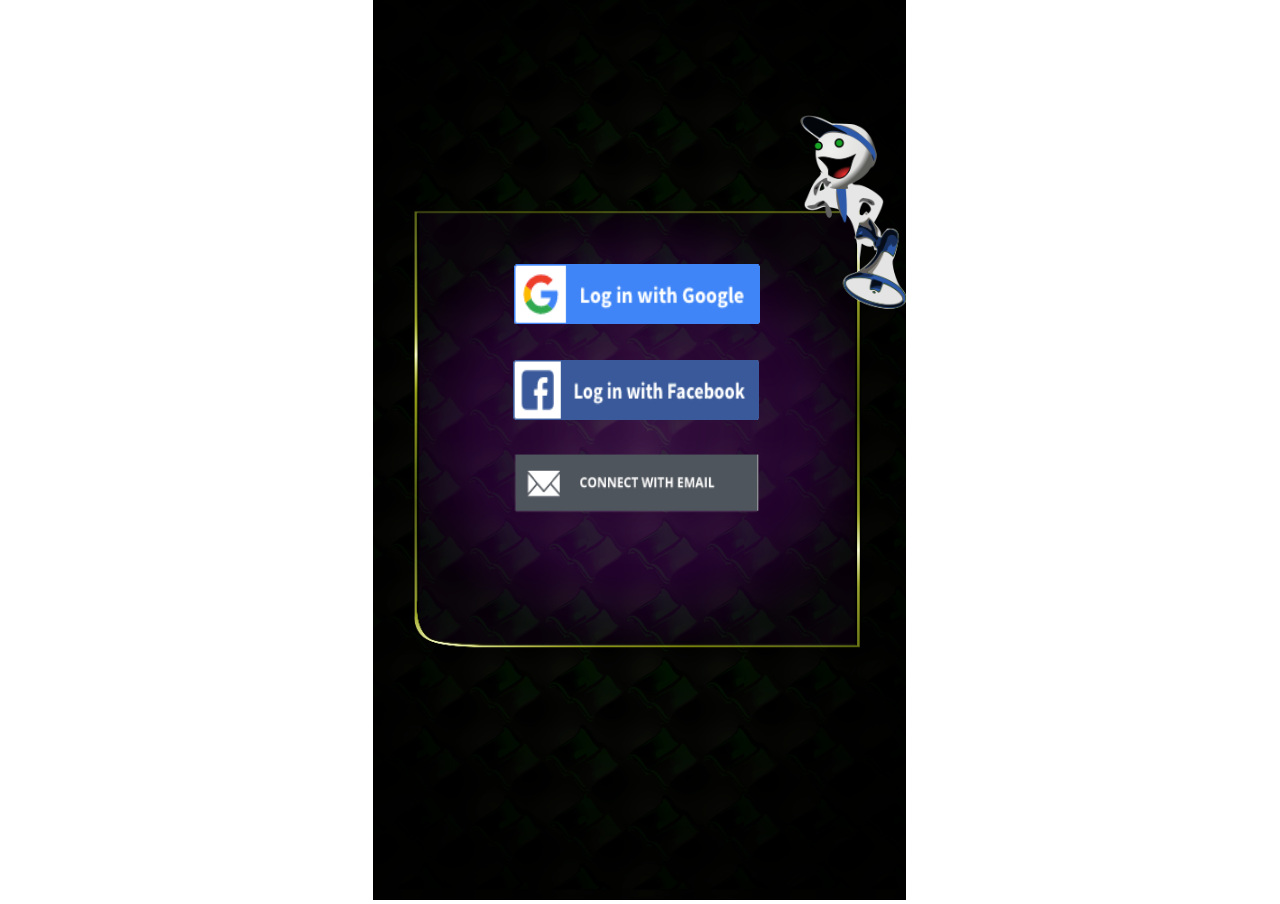
<file: index.html>
<!DOCTYPE html>
<html>
<head>
<meta charset="UTF-8">
<title>_adgain_</title>
<meta name="viewport" content="width=device-width, initial-scale=1.0, maximum-scale=1.0, minimum-scale=1.0, user-scalable=no">

	<link rel="manifest" href="appmanifest.json">
	<link rel="apple-touch-icon" sizes="128x128" href="icons/icon-128.png">
	<link rel="apple-touch-icon" sizes="256x256" href="icons/icon-256.png">
	<link rel="apple-touch-icon" sizes="512x512" href="icons/icon-512.png">
	<link rel="icon" type="image/png" href="icons/icon-512.png">

<link rel="stylesheet" href="style.css">

</head>
<body>
<div id="fb-root"></div>
	<script src="moment-with-locales.min.js"></script>
	<noscript>
		<div id="notSupportedWrap">
			<h2 id="notSupportedTitle">This content requires JavaScript</h2>
			<p class="notSupportedMessage">JavaScript appears to be disabled. Please enable it to view this content.</p>
			<p class="notSupportedMessage">This content was created with Construct, a <a href="https://www.construct.net/en">free games maker</a>.</p>
		</div>
	</noscript>
	<script src="scripts/supportcheck.js"></script>
	<script src="scripts/offlineclient.js"></script>
	<script src="scripts/main.js"></script>
	<script src="scripts/register-sw.js"></script>
</body>
</html>
</file>
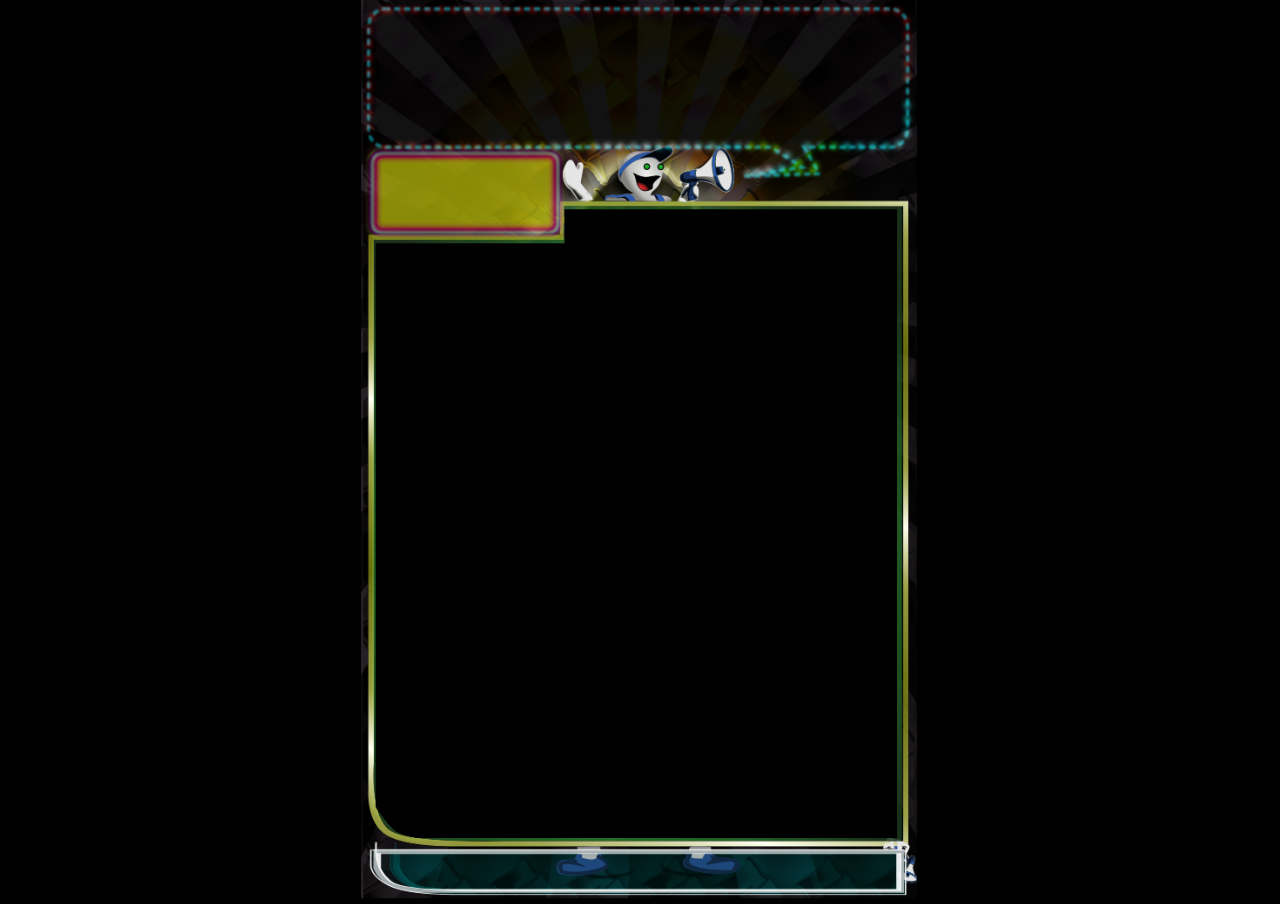
<file: resur/2/index.html>
<!DOCTYPE html>
<html>
<head>
<meta charset="UTF-8">
<title>Penalty</title>
<meta name="viewport" content="width=device-width, initial-scale=1.0, maximum-scale=1.0, minimum-scale=1.0, user-scalable=no">

	<link rel="manifest" href="appmanifest.json">
	<link rel="apple-touch-icon" sizes="128x128" href="icons/icon-128.png">
	<link rel="apple-touch-icon" sizes="256x256" href="icons/icon-256.png">
	<link rel="icon" type="image/png" href="icons/icon-256.png">

<link rel="stylesheet" href="style.css">

</head>
<body>
<div id="fb-root"></div>
	<script src="firebase.js"></script>
	<script src="box2d.wasm.js"></script>
	<noscript>
		<div id="notSupportedWrap">
			<h2 id="notSupportedTitle">This content requires JavaScript</h2>
			<p class="notSupportedMessage">JavaScript appears to be disabled. Please enable it to view this content.</p>
			<p class="notSupportedMessage">This content was made using Construct, a <a href="https://www.construct.net/en">free game creator</a>.</p>
		</div>
	</noscript>
	<script src="scripts/supportcheck.js"></script>
	<script src="scripts/offlineclient.js"></script>
	<script src="scripts/main.js"></script>
	<script src="scripts/register-sw.js"></script>
</body>
</html>
</file>
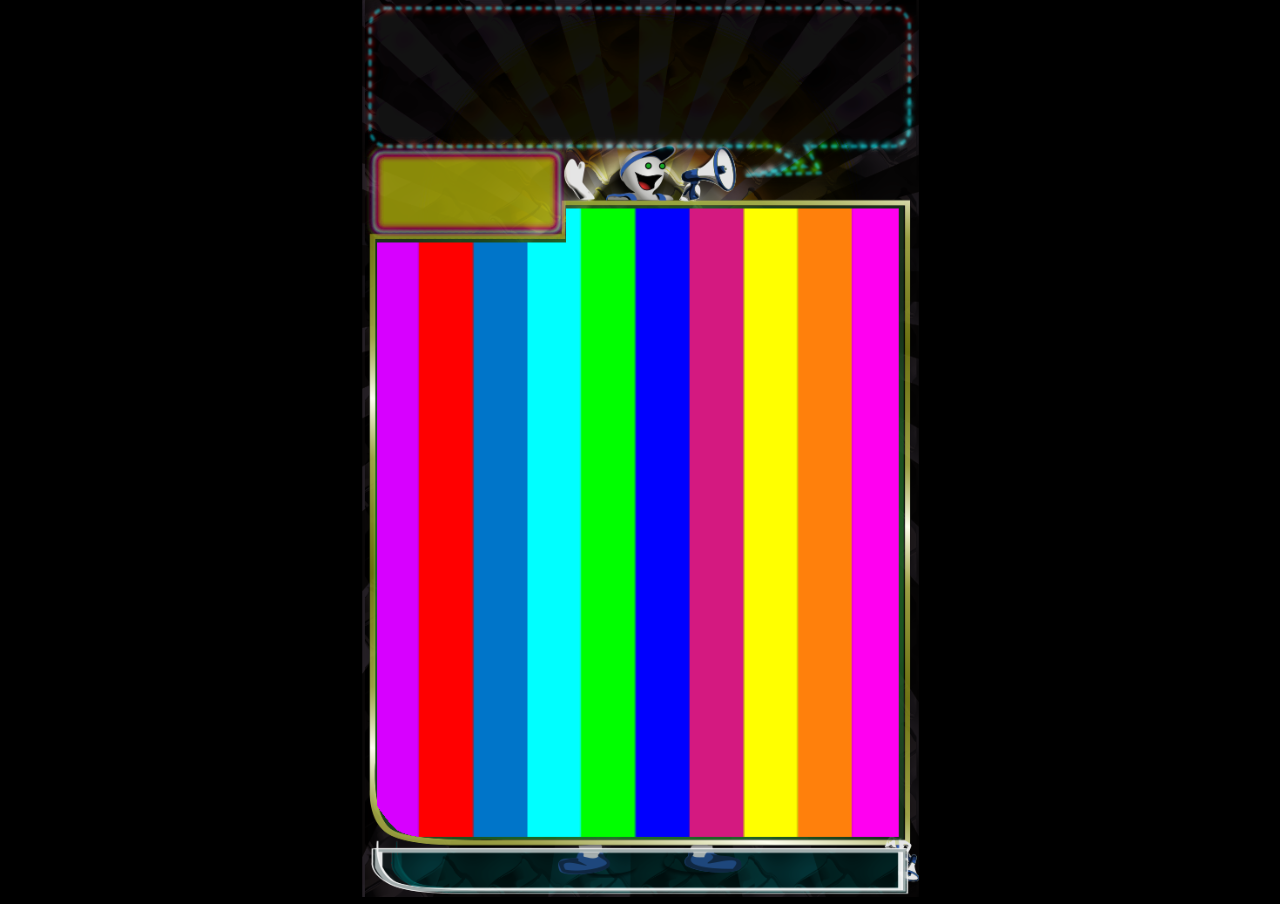
<file: resur/3/index.html>
<!DOCTYPE html>
<html>
<head>
<meta charset="UTF-8">
<title>Punch Box</title>
<meta name="viewport" content="width=device-width, initial-scale=1.0, maximum-scale=1.0, minimum-scale=1.0, user-scalable=no">

	<link rel="manifest" href="appmanifest.json">
	<link rel="apple-touch-icon" sizes="128x128" href="icons/icon-128.png">
	<link rel="apple-touch-icon" sizes="256x256" href="icons/icon-256.png">
	<link rel="icon" type="image/png" href="icons/icon-256.png">

<link rel="stylesheet" href="style.css">

</head>
<body>
<div id="fb-root"></div>

	<noscript>
		<div id="notSupportedWrap">
			<h2 id="notSupportedTitle">This content requires JavaScript</h2>
			<p class="notSupportedMessage">JavaScript appears to be disabled. Please enable it to view this content.</p>
			<p class="notSupportedMessage">This content was made using Construct 3. <a href="https://www.construct.net/en">Make your own games</a></p>
		</div>
	</noscript>
	<script src="scripts/supportcheck.js"></script>
	<script src="scripts/offlineclient.js"></script>
	<script src="scripts/main.js"></script>
	<script src="scripts/register-sw.js"></script>
</body>
</html>
</file>
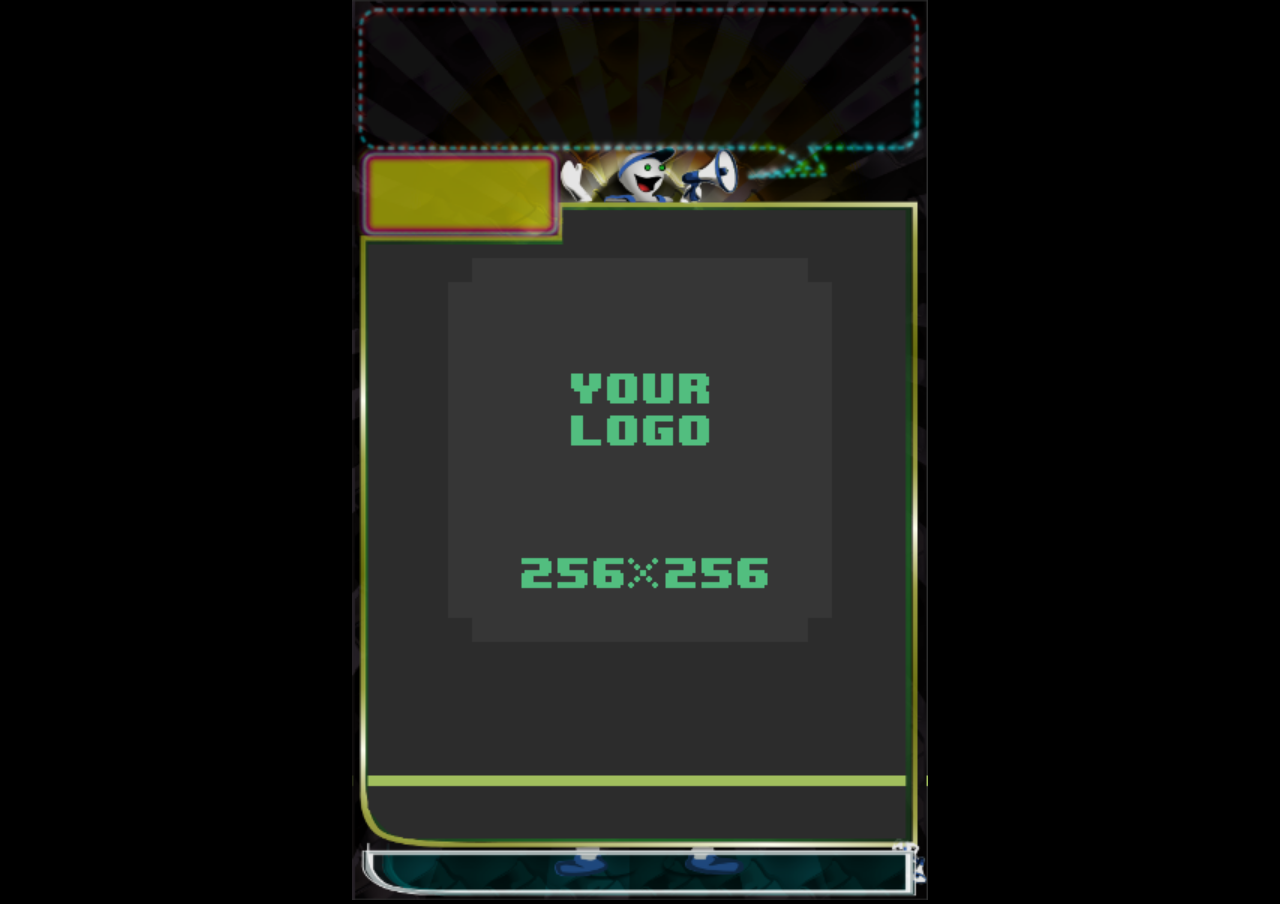
<file: resur/4/index.html>
﻿<!DOCTYPE html>
<html>
<head>
    <meta charset="UTF-8" />
	<meta http-equiv="X-UA-Compatible" content="IE=edge,chrome=1" />
	<title>Woblox</title>
	
	<!-- Standardised web app manifest -->
	<link rel="manifest" href="appmanifest.json" />
	
	<!-- Allow fullscreen mode on iOS devices. (These are Apple specific meta tags.) -->
	<meta name="viewport" content="width=device-width, initial-scale=1.0, maximum-scale=1.0, minimum-scale=1.0, user-scalable=no, minimal-ui" />
	<meta name="apple-mobile-web-app-capable" content="yes" />
	<meta name="apple-mobile-web-app-status-bar-style" content="black" />
	<link rel="apple-touch-icon" sizes="256x256" href="icon-256.png" />
	<meta name="HandheldFriendly" content="true" />
	
	<!-- Chrome for Android web app tags -->
	<meta name="mobile-web-app-capable" content="yes" />
	<link rel="shortcut icon" sizes="256x256" href="icon-256.png" />

    <!-- All margins and padding must be zero for the canvas to fill the screen. -->
	<style type="text/css">
		* {
			padding: 0;
			margin: 0;
		}
		html, body {
			background: #000;
			color: #fff;
			overflow: hidden;
			touch-action: none;
			-ms-touch-action: none;
		}
		canvas {
			touch-action-delay: none;
			touch-action: none;
			-ms-touch-action: none;
		}
    </style>
	

</head> 
 
<body> 
	<div id="fb-root"></div>
	
	<script>
	// Issue a warning if trying to preview an exported project on disk.
	(function(){
		// Check for running exported on file protocol
		if (window.location.protocol.substr(0, 4) === "file")
		{
			alert("Exported games won't work until you upload them. (When running on the file:/// protocol, browsers block many features from working for security reasons.)");
		}
	})();
	</script>
	
	<!-- The canvas must be inside a div called c2canvasdiv -->
	<div id="c2canvasdiv">
	
		<!-- The canvas the project will render to.  If you change its ID, don't forget to change the
		ID the runtime looks for in the jQuery events above (ready() and cr_sizeCanvas()). -->
		<canvas id="c2canvas" width="384" height="600">
			<!-- This text is displayed if the visitor's browser does not support HTML5.
			You can change it, but it is a good idea to link to a description of a browser
			and provide some links to download some popular HTML5-compatible browsers. -->
			<h1>Your browser does not appear to support HTML5.  Try upgrading your browser to the latest version.  <a href="http://www.whatbrowser.org">What is a browser?</a>
			<br/><br/><a href="http://www.microsoft.com/windows/internet-explorer/default.aspx">Microsoft Internet Explorer</a><br/>
			<a href="http://www.mozilla.com/firefox/">Mozilla Firefox</a><br/>
			<a href="http://www.google.com/chrome/">Google Chrome</a><br/>
			<a href="http://www.apple.com/safari/download/">Apple Safari</a></h1>
		</canvas>
		
	</div>
	
	<!-- Pages load faster with scripts at the bottom -->
	
	<!-- Construct 2 exported games require jQuery. -->
	<script src="jquery-2.1.1.min.js"></script>


	
    <!-- The runtime script.  You can rename it, but don't forget to rename the reference here as well.
    This file will have been minified and obfuscated if you enabled "Minify script" during export. -->
	<script src="c2runtime.js"></script>

    <script>
		// Start the Construct 2 project running on window load.
		jQuery(document).ready(function ()
		{			
			// Create new runtime using the c2canvas
			cr_createRuntime("c2canvas");
		});
		
		// Pause and resume on page becoming visible/invisible
		function onVisibilityChanged() {
			if (document.hidden || document.mozHidden || document.webkitHidden || document.msHidden)
				cr_setSuspended(true);
			else
				cr_setSuspended(false);
		};
		
		document.addEventListener("visibilitychange", onVisibilityChanged, false);
		document.addEventListener("mozvisibilitychange", onVisibilityChanged, false);
		document.addEventListener("webkitvisibilitychange", onVisibilityChanged, false);
		document.addEventListener("msvisibilitychange", onVisibilityChanged, false);
		
		function OnRegisterSWError(e)
		{
			console.warn("Failed to register service worker: ", e);
		};
		
		// Runtime calls this global method when ready to start caching (i.e. after startup).
		// This registers the service worker which caches resources for offline support.
		window.C2_RegisterSW = function C2_RegisterSW()
		{
			if (!navigator.serviceWorker)
				return;		// no SW support, ignore call
			
			try {
				navigator.serviceWorker.register("sw.js", { scope: "./" })
				.then(function (reg)
				{
					console.log("Registered service worker on " + reg.scope);
				})
				.catch(OnRegisterSWError);
			}
			catch (e)
			{
				OnRegisterSWError(e);
			}
		};
    </script>
</body> 
</html>
</file>
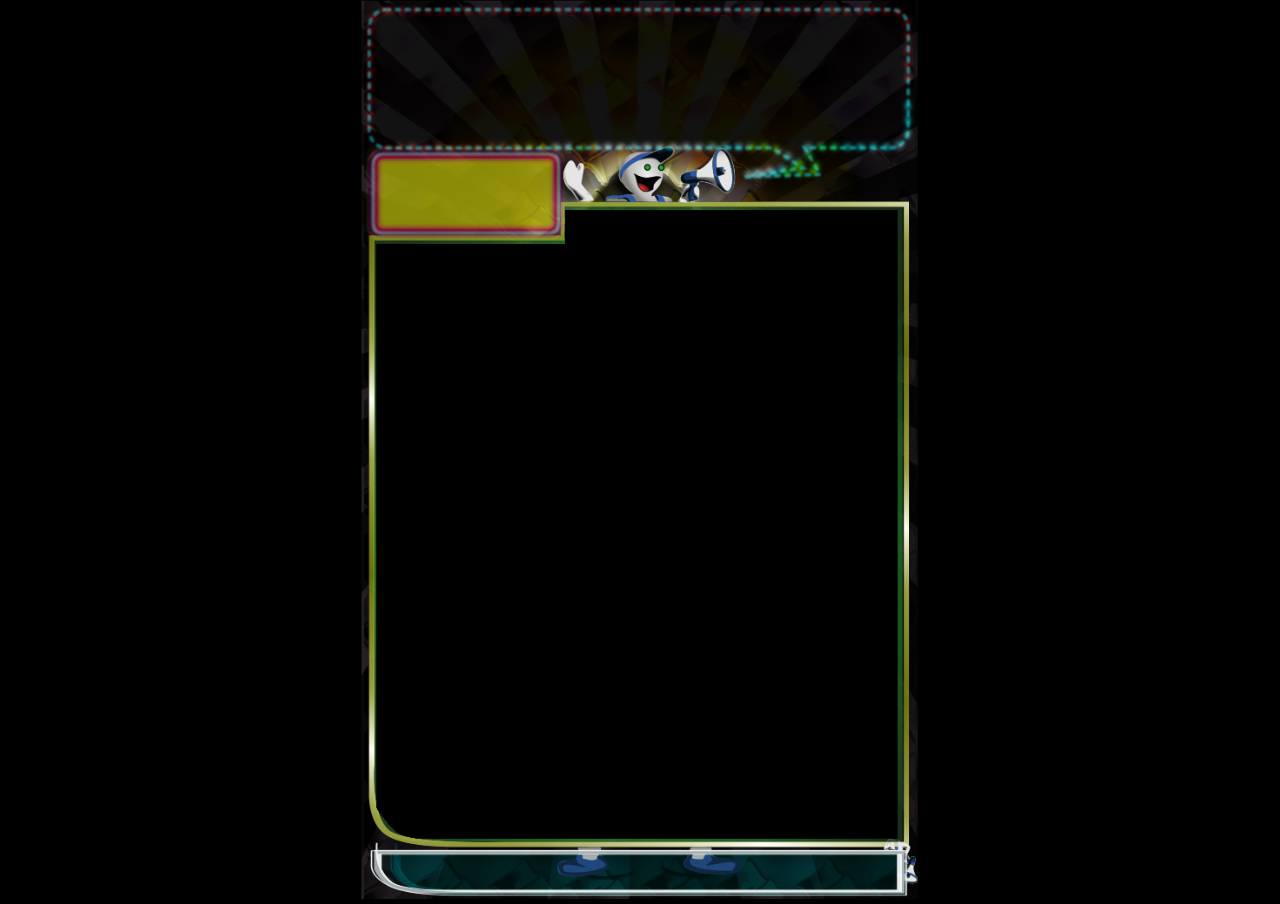
<file: resur/5/index.html>
<!DOCTYPE html>
<html>
<head>
<meta charset="UTF-8">
<title>VolleyBall</title>
<meta name="viewport" content="width=device-width, initial-scale=1.0, maximum-scale=1.0, minimum-scale=1.0, user-scalable=no">

	<link rel="manifest" href="appmanifest.json">
	<link rel="apple-touch-icon" sizes="128x128" href="icons/icon-128.png">
	<link rel="apple-touch-icon" sizes="256x256" href="icons/icon-256.png">
	<link rel="icon" type="image/png" href="icons/icon-256.png">

<link rel="stylesheet" href="style.css">

</head>
<body>
<div id="fb-root"></div>
	<script src="box2d.wasm.js"></script>
	<noscript>
		<div id="notSupportedWrap">
			<h2 id="notSupportedTitle">This content requires JavaScript</h2>
			<p class="notSupportedMessage">JavaScript appears to be disabled. Please enable it to view this content.</p>
			<p class="notSupportedMessage">This game was created with Construct 3. <a href="https://www.construct.net/en">Make your own games online</a></p>
		</div>
	</noscript>
	<script src="scripts/supportcheck.js"></script>
	<script src="scripts/offlineclient.js"></script>
	<script src="scripts/main.js"></script>
	<script src="scripts/register-sw.js"></script>
</body>
</html>
</file>
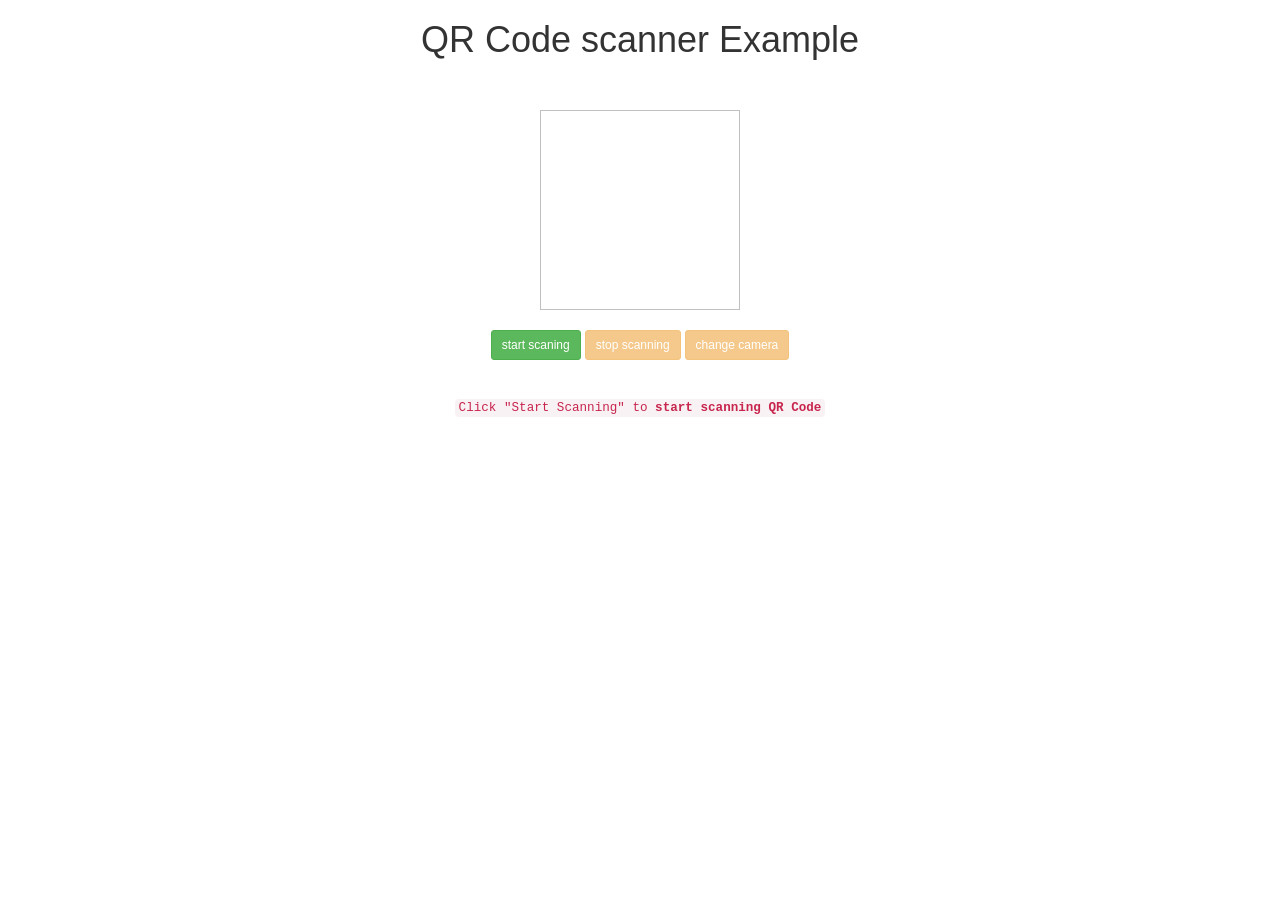
<file: new file.html>
<!DOCTYPE html PUBLIC "-//W3C//DTD HTML 4.01 Transitional//EN" "http://www.w3.org/TR/html4/loose.dtd">
<html>
<head>
<meta http-equiv="Content-Type" content="text/html; charset=UTF-8">
<link rel="stylesheet" href="bootstrap.min.css">
<title>QR Code Scanner Example</title>
</head>
<body>
	<div class="container" style="text-align: center">
		<h1> QR Code scanner Example </h1>
		<br><br>

		<div id="qr" style="display: inline-block; width: 200px; height: 200px; border: 1px solid silver"></div>
		<br><br>

		<div class="row">
			<button id="scan" class="btn btn-success btn-sm">start scaning</button>
			<button id="stop" class="btn btn-warning btn-sm disabled">stop scanning</button>
			<button id="change" class="btn btn-warning btn-sm disabled">change camera</button>
		</div>
		<br><br>
		<div class="row">
			<div class="col-md-12">
				<code>Click "Start Scanning" to <b>start scanning QR Code</b></code>
				<br>
				<span class="feedback" style="margin: 10px; display: inline-block"></span>
			</div>
		</div>
	</div>
</body>

<script src="./jquery.js"></script>
<script src="../jsqrcode-combined.js"></script>
<script src="../html5-qrcode.js"></script>
<script>
$(document).ready(function() {
	$("#scan").on('click', function() {
		$("code").html('scanning');
		$('#qr').html5_qrcode(function(data){
		         // do something when code is read
		         $(".feedback").html('<img src="yes.png" style="height: 20px"> Code scanned as: <strong>' +data +'</strong>');
		    },
		    function(error){
		        //show read errors 
		        $(".feedback").html('<img src="no.png" style="height: 20px"> Unable to scan the code! Error: ' +error)
		    }, function(videoError){
		        //the video stream could be opened
		        $(".feedback").html('<img src="no.png" style="height: 20px"> Video error');
		    }
		);

		$("#scan").addClass('disabled');
		$("#stop").removeClass('disabled');
		$("#change").removeClass('disabled');
	});

	$("#stop").on('click', function() {
		$("#qr").html5_qrcode_stop();
		$("code").html('Click "Start Scanning" to <b>start scanning QR Code</b>');

		$("#scan").removeClass('disabled');
		$("#stop").addClass('disabled');
		$("#change").addClass('disabled');
		$(".feedback").html("");
	});
	$("#change").on('click', function() {
		$("#qr").html5_qrcode_changeCamera();

		$("#scan").addClass('disabled');
		$("#stop").removeClass('disabled');
	});
});
	
</script>
</html>
</file>
<file: style.css>
* {
  box-sizing: border-box;
}

body {
  margin: 0;
}

#container {
  max-width: 600px;
  margin: 0 auto;
  text-align: center;
}

.clearfix {
  clear: both;
}

.hidden {
  display: none;
}

#user-info {
  border: 1px solid #CCC;
  clear: both;
  margin: 0 auto 20px;
  max-width: 400px;
  padding: 10px;
  text-align: left;
}

#photo-container {
  background-color: #EEE;
  border: 1px solid #CCC;
  float: left;
  height: 80px;
  margin-right: 10px;
  width: 80px;
}

#photo {
  height: 80px;
  margin: 0;
  width: 80px;
}

@media (max-width: 300px) {
  #photo-container,
  #photo {
    height: 40px;
    width: 40px;
  }
}
</file>
<file: resur/2/style.css>
html, body {
	padding: 0;
	margin: 0;
	overflow: hidden;
	
	background: #000000;
	color: white;
}

html, body, canvas {
	touch-action: none;
	touch-action-delay: none;
}

#notSupportedWrap {
	margin: 2em auto 1em auto;
	width: 75%;
	max-width: 45em;
	border: 2px solid #aaa;
	border-radius: 1em;
	padding: 2em;
	background-color: #f0f0f0;
	font-family: "Segoe UI", Frutiger, "Frutiger Linotype", "Dejavu Sans", "Helvetica Neue", Arial, sans-serif;
	color: black;
}

#notSupportedTitle {
	font-size: 1.8em;
}

.notSupportedMessage {
	font-size: 1.2em;
}

.notSupportedMessage em {
	color: #888;
}
</file>
<file: resur/3/style.css>
html, body {
	padding: 0;
	margin: 0;
	overflow: hidden;
	
	background: #000000;
	color: white;
}

html, body, canvas {
	touch-action: none;
	touch-action-delay: none;
}

#notSupportedWrap {
	margin: 2em auto 1em auto;
	width: 75%;
	max-width: 45em;
	border: 2px solid #aaa;
	border-radius: 1em;
	padding: 2em;
	background-color: #f0f0f0;
	font-family: "Segoe UI", Frutiger, "Frutiger Linotype", "Dejavu Sans", "Helvetica Neue", Arial, sans-serif;
	color: black;
}

#notSupportedTitle {
	font-size: 1.8em;
}

.notSupportedMessage {
	font-size: 1.2em;
}

.notSupportedMessage em {
	color: #888;
}
</file>
<file: resur/5/style.css>
html, body {
	padding: 0;
	margin: 0;
	overflow: hidden;
	
	background: #000000;
	color: white;
}

html, body, canvas {
	touch-action: none;
	touch-action-delay: none;
}

#notSupportedWrap {
	margin: 2em auto 1em auto;
	width: 75%;
	max-width: 45em;
	border: 2px solid #aaa;
	border-radius: 1em;
	padding: 2em;
	background-color: #f0f0f0;
	font-family: "Segoe UI", Frutiger, "Frutiger Linotype", "Dejavu Sans", "Helvetica Neue", Arial, sans-serif;
	color: black;
}

#notSupportedTitle {
	font-size: 1.8em;
}

.notSupportedMessage {
	font-size: 1.2em;
}

.notSupportedMessage em {
	color: #888;
}
</file>
